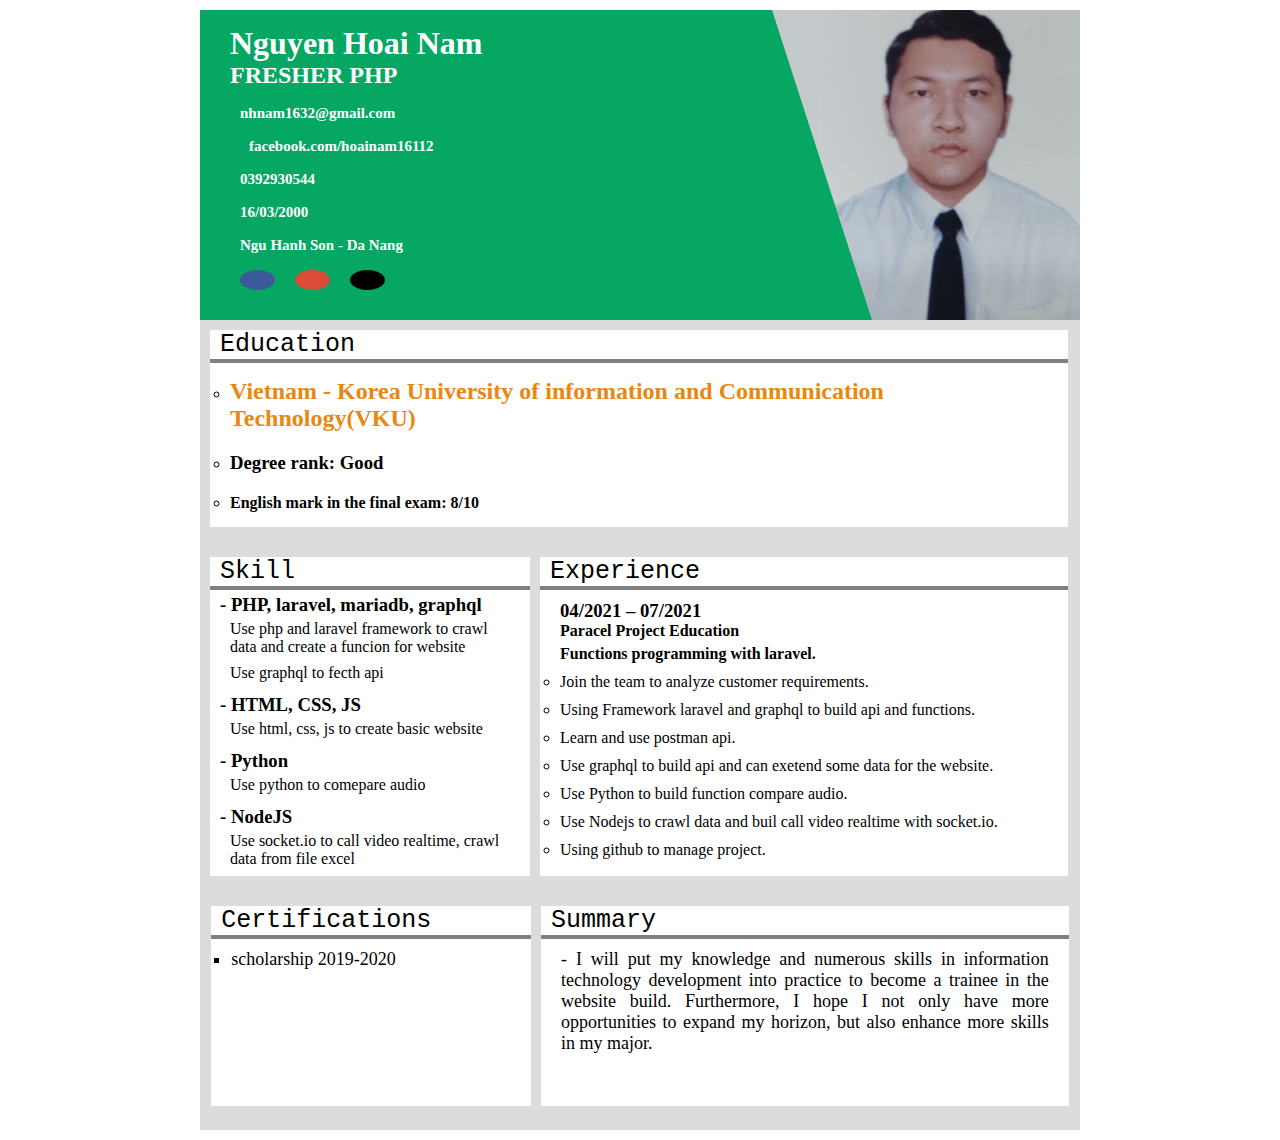
<file: index.html>
<!DOCTYPE html>
<html lang="en">

<head>
    <meta charset="UTF-8">
    <meta name="viewport" content="width=device-width, initial-scale=1.0">
    <link rel="stylesheet" href="css/aboutMe.css">
    <link rel="stylesheet" href="css/index.css">
    <!-- ---Link Icon---- -->
    <link rel="stylesheet" href="https://use.fontawesome.com/releases/v5.7.0/css/all.css"
        integrity="sha384-lZN37f5QGtY3VHgisS14W3ExzMWZxybE1SJSEsQp9S+oqd12jhcu+A56Ebc1zFSJ" crossorigin="anonymous">
    <title>CV-Nguyen Hoai Nam</title>
</head>

<body>
    <div id="body-about">
        <div id="title-body">
            <div id="title-info">
                <h1 id="my-name">Nguyen Hoai Nam</h1>
                <h2 id="my-language">FRESHER PHP</h2>
                <ul id="list-content">
                    <li>
                        <i id="icon-about" class="fas fa-envelope"></i>
                        <h5 id="content-info">nhnam1632@gmail.com</h5>
                    </li>
                    <li>
                        <i id="icon-about" class="fab fa-facebook-f"></i>
                        <h5 id="content-info" class="link-fb">facebook.com/hoainam16112</h5>
                    </li>
                    <li>
                        <i id="icon-about" class="fas fa-phone"></i>
                        <h5 id="content-info">0392930544</h5>
                    </li>
                    <li>
                        <i id="icon-about" class="fas fa-calendar-alt"></i>
                        <h5 id="content-info">16/03/2000</h5>
                    </li>
                    <li>
                        <i id="icon-about" class="fas fa-map-marker-alt"></i>
                        <h5 id="content-info">Ngu Hanh Son - Da Nang</h5>
                    </li>
                    <li>
                            <ul id="get-link">
                                <li>
                                    <a href="https://www.facebook.com/hoainam16112/" id="icon-fb" class="fab fa-facebook-f">
                                    </a>
                                </li>
                                <li>
                                    <a  href="https://nhnam1632@gmail.com" id="icon-g" class="fab fa-google-plus-g" >
                                     
                                    </a>
                                    
                                </li>
                                <li>
                                    <a href="https://hoainam1632.github.io/" id="icon-git" class="fab fa-git">
                                    </a>
                                </li>
                            </ul>
                        </li>
                </ul>
            </div>
            <div id="shape">
            </div>
            <div id="title-avatar">
            </div>
        </div>
        <div id="sub-main">
            <div id="title-main">
                <div id="main-univer">
                    <h1 id="name-main">Education</h1>
                    <p id="line"></p>
                    <div id="main-info">
                        <div id="name-univer">
                            <ul id="info-univer">
                                <li>
                                    <h2>Vietnam - Korea University of information and Communication Technology(VKU)</h2>
                                </li>
                                <li>
                                    <h3>Degree rank: Good</h3>
                                </li>
                                <li>
                                    <h4>English mark in the final exam: 8/10</h4>
                                </li>
                            </ul>
                        </div>
                    </div>
                </div>
            </div>
            <div id="body-main">
                <div id="main-skill">
                    <h1 id="name-main">Skill</h1>
                    <p id="line"></p>
                    <ul id="all-skill">
                        <li id="title-skill">
                            <h3>- PHP, laravel, mariadb, graphql</h3>
                            <ul>
                                <li>
                                    Use php and laravel framework to crawl data and create a funcion for website
                                </li>
                                <li>
                                    Use graphql to fecth api
                                </li>
                            </ul>
                        </li>
                        <li id="title-skill">
                            <h3>- HTML, CSS, JS</h3>
                            <ul>
                                <li>
                                    Use html, css, js to create basic website
                                </li>
                            </ul>
                        </li>
                        <li id="title-skill">
                            <h3>- Python</h3>
                            <ul>
                                <li>
                                    Use python to comepare audio
                                </li>
                            </ul>
                        </li>
                        <li id="title-skill">
                            <h3>- NodeJS</h3>
                            <ul>
                                <li>
                                    Use socket.io to call video realtime, crawl data from file excel
                                </li>
                            </ul>
                        </li>
                    </ul>
                </div>

                <div id="my-project">
                    <h1 id="name-project">Experience</h1>
                    <p id="line"></p>
                    <ul id="info-project">
                        <li>
                            <h3>04/2021 – 07/2021</h3>
                        </li>
                        <li>
                            <h4>Paracel Project Education</h4>
                            <ul id="sub-info-project">
                                <li style="list-style: none;">
                                    <h4>
                                        Functions programming with laravel.
                                    </h4>
                                </li>
                                <li>
                                    Join the team to analyze customer requirements.
                                </li>
                                <li>
                                    Using Framework laravel and graphql to build api and functions.
                                </li>
                                <li>
                                    Learn and use postman api.
                                </li>
                                <li>
                                    Use graphql to build api and can exetend some data for the website.
                                </li>
                                <li>
                                    Use Python to build function compare audio.
                                </li>
                                <li>
                                    Use Nodejs to crawl data and buil call video realtime with socket.io.
                                </li>
                                <li>
                                    Using github to manage project.
                                </li>
                            </ul>
                        </li>
                    </ul>
                </div>

            </div>

            <div id="my-purpose">
                <div id="purpose">
                    <h1 id="name-purpose">Certifications</h1>
                    <p id="line"></p>
                    <ul id="list-purpose">
                        <li>scholarship 2019-2020</li>                
                    </ul>
                </div>
                <div id="career-goals">
                    <h1 id="name-career-goals">Summary</h1>
                    <p id="line"></p>
                    <h4>
                        - I will put my knowledge and numerous skills in information technology development into practice to become a trainee in the website build. 
                        Furthermore, I hope I not only have more opportunities to expand my horizon, but also enhance more skills in my major.
                    </h4>
                </div>
            </div>
        </div>
    </div>
</body>

</html>
</file>
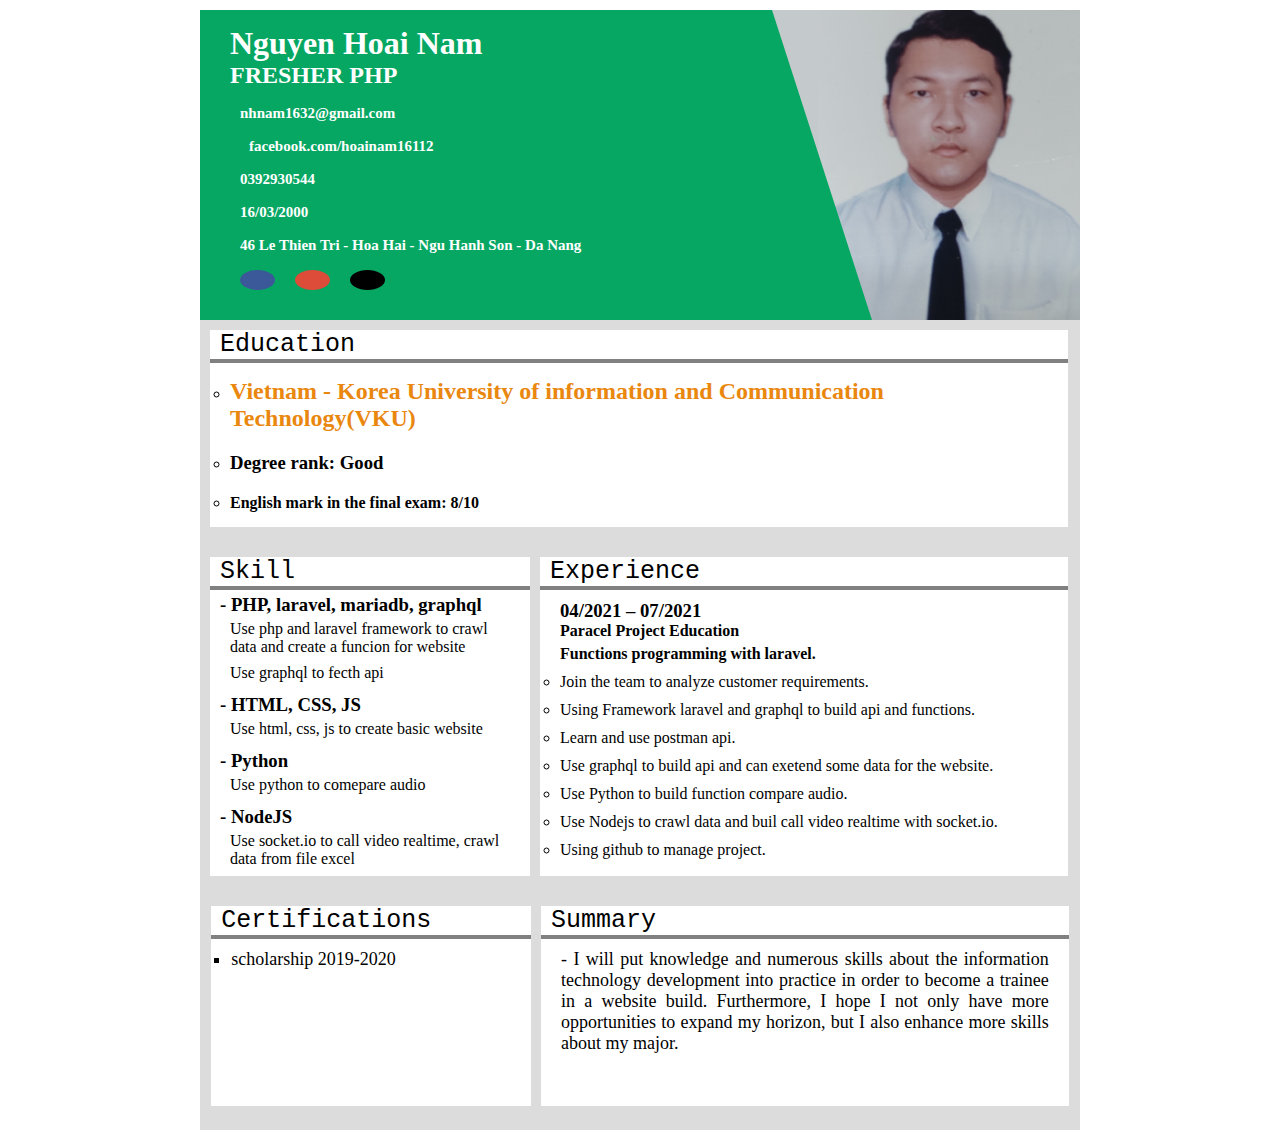
<file: AboutMe.html>
<!DOCTYPE html>
<html lang="en">

<head>
    <meta charset="UTF-8">
    <meta name="viewport" content="width=device-width, initial-scale=1.0">
    <link rel="stylesheet" href="css/aboutMe.css">
    <link rel="stylesheet" href="css/index.css">
    <!-- ---Link Icon---- -->
    <link rel="stylesheet" href="https://use.fontawesome.com/releases/v5.7.0/css/all.css"
        integrity="sha384-lZN37f5QGtY3VHgisS14W3ExzMWZxybE1SJSEsQp9S+oqd12jhcu+A56Ebc1zFSJ" crossorigin="anonymous">
    <title>CV-Nguyen Hoai Nam</title>
</head>

<body>
    <div id="body-about">
        <div id="title-body">
            <div id="title-info">
                <h1 id="my-name">Nguyen Hoai Nam</h1>
                <h2 id="my-language">FRESHER PHP</h2>
                <ul id="list-content">
                    <li>
                        <i id="icon-about" class="fas fa-envelope"></i>
                        <h5 id="content-info">nhnam1632@gmail.com</h5>
                    </li>
                    <li>
                        <i id="icon-about" class="fab fa-facebook-f"></i>
                        <h5 id="content-info" class="link-fb">facebook.com/hoainam16112</h5>
                    </li>
                    <li>
                        <i id="icon-about" class="fas fa-phone"></i>
                        <h5 id="content-info">0392930544</h5>
                    </li>
                    <li>
                        <i id="icon-about" class="fas fa-calendar-alt"></i>
                        <h5 id="content-info">16/03/2000</h5>
                    </li>
                    <li>
                        <i id="icon-about" class="fas fa-map-marker-alt"></i>
                        <h5 id="content-info">46 Le Thien Tri - Hoa Hai - Ngu Hanh Son - Da Nang</h5>
                    </li>
                    <li>
                            <ul id="get-link">
                                <li>
                                    <a href="https://www.facebook.com/hoainam16112/" id="icon-fb" class="fab fa-facebook-f">
                                    </a>
                                </li>
                                <li>
                                    <a  href="https://nhnam1632@gmail.com" id="icon-g" class="fab fa-google-plus-g" >
                                     
                                    </a>
                                    
                                </li>
                                <li>
                                    <a href="https://hoainam1632.github.io/" id="icon-git" class="fab fa-git">
                                    </a>
                                </li>
                            </ul>
                        </li>
                </ul>
            </div>
            <div id="shape">
            </div>
            <div id="title-avatar">
            </div>
        </div>
        <div id="sub-main">
            <div id="title-main">
                <div id="main-univer">
                    <h1 id="name-main">Education</h1>
                    <p id="line"></p>
                    <div id="main-info">
                        <div id="name-univer">
                            <ul id="info-univer">
                                <li>
                                    <h2>Vietnam - Korea University of information and Communication Technology(VKU)</h2>
                                </li>
                                <li>
                                    <h3>Degree rank: Good</h3>
                                </li>
                                <li>
                                    <h4>English mark in the final exam: 8/10</h4>
                                </li>
                            </ul>
                        </div>
                    </div>
                </div>
            </div>
            <div id="body-main">
                <div id="main-skill">
                    <h1 id="name-main">Skill</h1>
                    <p id="line"></p>
                    <ul id="all-skill">
                        <li id="title-skill">
                            <h3>- PHP, laravel, mariadb, graphql</h3>
                            <ul>
                                <li>
                                    Use php and laravel framework to crawl data and create a funcion for website
                                </li>
                                <li>
                                    Use graphql to fecth api
                                </li>
                            </ul>
                        </li>
                        <li id="title-skill">
                            <h3>- HTML, CSS, JS</h3>
                            <ul>
                                <li>
                                    Use html, css, js to create basic website
                                </li>
                            </ul>
                        </li>
                        <li id="title-skill">
                            <h3>- Python</h3>
                            <ul>
                                <li>
                                    Use python to comepare audio
                                </li>
                            </ul>
                        </li>
                        <li id="title-skill">
                            <h3>- NodeJS</h3>
                            <ul>
                                <li>
                                    Use socket.io to call video realtime, crawl data from file excel
                                </li>
                            </ul>
                        </li>
                    </ul>
                </div>

                <div id="my-project">
                    <h1 id="name-project">Experience</h1>
                    <p id="line"></p>
                    <ul id="info-project">
                        <li>
                            <h3>04/2021 – 07/2021</h3>
                        </li>
                        <li>
                            <h4>Paracel Project Education</h4>
                            <ul id="sub-info-project">
                                <li style="list-style: none;">
                                    <h4>
                                        Functions programming with laravel.
                                    </h4>
                                </li>
                                <li>
                                    Join the team to analyze customer requirements.
                                </li>
                                <li>
                                    Using Framework laravel and graphql to build api and functions.
                                </li>
                                <li>
                                    Learn and use postman api.
                                </li>
                                <li>
                                    Use graphql to build api and can exetend some data for the website.
                                </li>
                                <li>
                                    Use Python to build function compare audio.
                                </li>
                                <li>
                                    Use Nodejs to crawl data and buil call video realtime with socket.io.
                                </li>
                                <li>
                                    Using github to manage project.
                                </li>
                            </ul>
                        </li>
                    </ul>
                </div>

            </div>

            <div id="my-purpose">
                <div id="purpose">
                    <h1 id="name-purpose">Certifications</h1>
                    <p id="line"></p>
                    <ul id="list-purpose">
                        <li>scholarship 2019-2020</li>                
                    </ul>
                </div>
                <div id="career-goals">
                    <h1 id="name-career-goals">Summary</h1>
                    <p id="line"></p>
                    <h4>
                        - I will put knowledge and numerous skills about the
                        information technology development into practice in
                        order to become a trainee in a website build.
                        Furthermore, I hope I not only have more
                        opportunities to expand my horizon, but I also
                        enhance more skills about my major.
                    </h4>
                </div>
            </div>
        </div>
    </div>
</body>

</html>
</file>
<file: css/aboutMe.css>
ul li{
    list-style: none;
}
#body-about{
    width: 55em;
    height: 70em;
    background-color: gainsboro;
    margin: 10px auto;
}
#title-body{
    width: 100%;
    height: 310px;
    display: inline-flex;
    background-color: #06A763 !important;
    position: relative;
    
}
#my-language{
    padding: auto;
}
#list-content{
    padding-top: 8px;
}
#list-content li{
    padding: 8px 0;
    list-style: none;
    display: flex;
}
#list-content .link-fb{
    padding: 0 9px;
}
#shape{
   position: absolute;
   right: 13em;
    width: 0;
    height: 0;
    border-right: 100px solid transparent;
    border-bottom: 310px #06A763 solid;
}
#title-info{
   
    padding: 15px 10px;
    width: 50%;
    color: white;
    margin-left: 20px;
}
#content-info{
    font-size: 15px;
    text-align: left;
}
#icon-about{
    padding-right: 10px;
}
#title-avatar{
    width: 35%;
    background-color: #c4c9cc;
    background-image: url('/avatar.jpg');
   background-position: right;
   background-repeat: no-repeat;
   background-size: 85%;
   margin-left: 92px;
}

#get-link{
    display: flex;
}
#get-link li{
    padding: 0 10px;
}
#get-link li a{
    background-color: black;
    width: 200px;
    text-decoration: none;
    color: white;
}
#get-link .fab{
    padding: 10px;
    width: 15px;
    text-align: center;
    font-size: 15px;
    border-radius: 50%;
}
#get-link a:hover{
    opacity: 0.5;
}
#icon-fb{
    background-color: #3B5998 !important;
}
#icon-g{
background-color: #dd4b39 !important;
}
#icon-git{
    background-color: black !important;
}
#sub-main{
    height: 200px;
    margin: 10px auto;
}
#title-main{
    display: inline-flex;
    width: 100%;
}
#main-skill{
    margin-left: 10px;
    background-color: white;
    width: 20em;
}
#title-main #name-main, #body-main h1, #my-purpose h1{
    padding: 0 10px;
    font-family: 'Courier New', Courier, monospace;
    font-weight: normal;
    font-size: 25px;
}
#title-main #line, #body-main #line, #my-purpose #line{ 
    border: 2px solid gray;
}

#main-univer{
    margin-left: 10px;
    width: 53.6em;
    background: white;
}
#all-skill li{
    list-style: none;
    padding: 4px 10px;
}
#all-skill li div{
    width: 100%;
    height: 12px;
    border: 1px solid black;
    border-radius: 10px;
}

#persen{
    animation-name: run;
    animation-duration: 4s;
    background-color: yellow;
    height: 100%;
    border-radius: 10px;
}
@keyframes run{
    0%{width: 0;}
}
 #point{
    text-align: center;
    margin-top: -14px;
}
#skill-html p{
    width: 50%;
  
}
#skill-css p{
    width: 30%;
}
#skill-php p{
    width: 40%;
}
#skill-js p{
    width: 10%;
}
#skill-english p{
    width: 20%;
}

#name-univer{
    padding: 5px 20px;
}
#info-univer li{
    list-style: circle;
    padding: 10px 0;
}
#info-univer li h2{
   color: #e9870f;
}
#my-project{
    margin-left: 10px;
    width: 33em;
    background: white;
}
#info-project{
    padding: 10px 20px;
}
#sub-info-project li{
    padding: 5px 0;
    list-style: circle;
}
#my-purpose{
    display: flex;
    width: 53.6em;
    height: 200px;
    margin:  auto;
}
#career-goals{
    margin-left: 10px;
    width: 33em;
    height: 200px;
    background: white;

}
#career-goals h4{
    padding: 10px 20px;
    text-align: justify;
    font-size: 18px;
    font-weight: 100;
    font-family: 'Times New Roman', Times, serif;
}
#purpose{
    width: 20em;
    height: 200px;
    background: white;
}
#list-purpose{
    padding: 5px 20px;
}
#list-purpose li{
    list-style: square;
    padding: 5px 0;
    font-size: 18px;
    font-family: 'Times New Roman', Times, serif;
}
#body-main{
    display: inline-flex;
    margin: 30px auto;
}
</file>
<file: css/index.css>
*{
  margin: 0;
  padding: 0;
}
#master{
  background-color: rgb(228, 220, 220);
  text-align: center;
}

#nav-bar{
  height: 60px;
  display: flex;
  position: fixed;
  top: 0;
  z-index: 99;
  width: 100%;
}
#header{
  display: inline-block;
  margin: 70px 0 auto;
  width: auto;
}

#body {
  background-color: white;
  height: auto;
  width: 81%;
  margin: auto;
  display: block;
}
#footer{
  position: relative;
  height: 15em;
  background-color: black;
  margin: auto;
}
#bg-img{
  height: 100%;
  background-image: url("https://fiverr-res.cloudinary.com/images/t_main1,q_auto,f_auto,q_auto,f_auto/gigs/115211109/original/3e0a5f0989a6fc86fe234e4237cbe0d186307b0f/anime-banner-or-wallpaper.png");
  background-repeat: no-repeat;
  background-position: center;
  background-size: cover;
  opacity: 0.3;
}
#infor-footer{
  display: flex;
  position: absolute;
  top: 5px;
  left: 20px;
}
#infor-footer img{
  margin-right: 10px;
}
</file>
